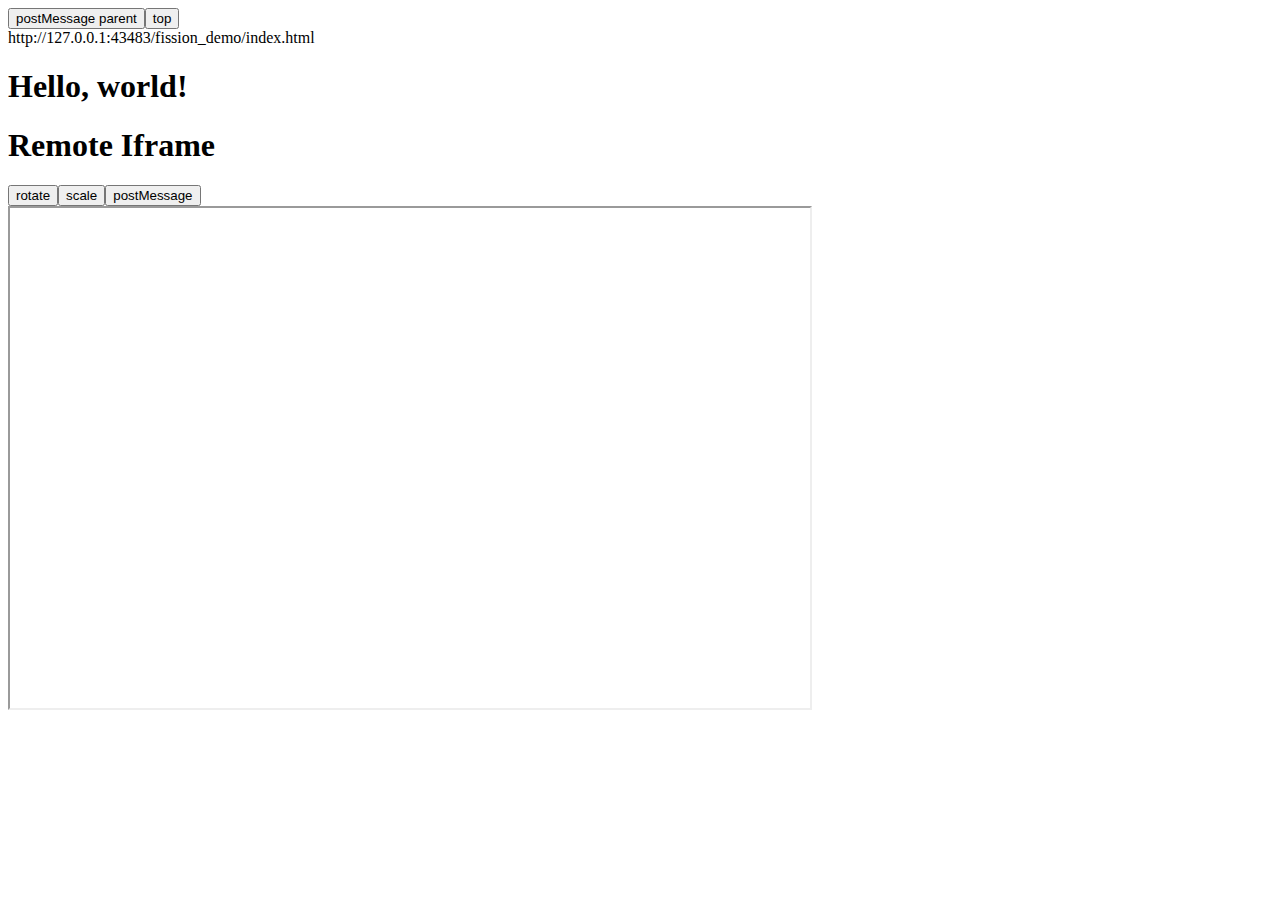
<file: fission_demo/index.html>
<!doctype html>

<link rel="stylesheet" href="style.css" >
<script src="utils.js"></script>
<div id="info"></div>

<h1>Hello, world!</h1>

<section>
    <h1> Remote Iframe</h1>
    <iframe src="http://fission_example2.com/frame1.html"></iframe>
</section>

<style>
 iframe {
     width: 800px;
     height: 500px;
 }
</style>
</file>
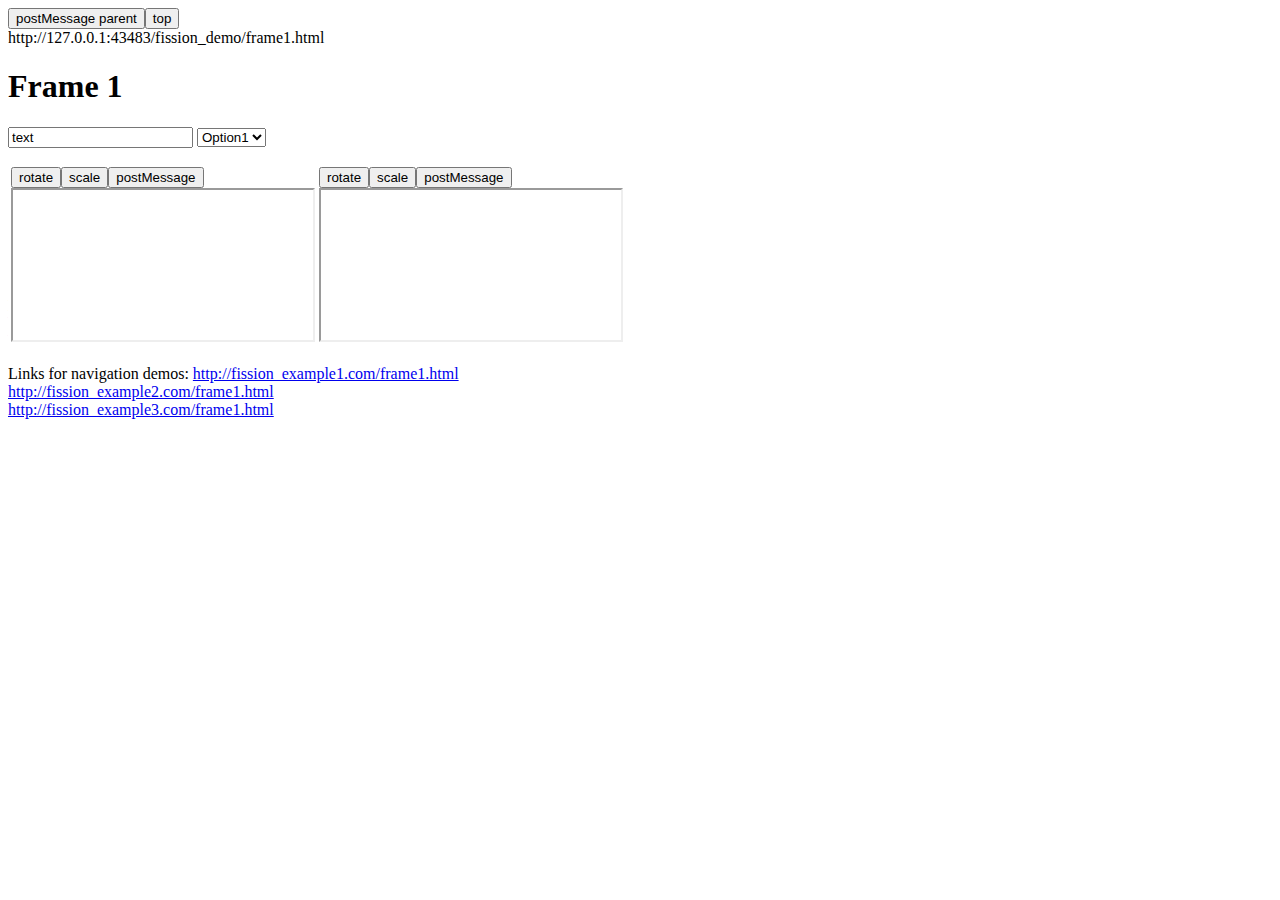
<file: fission_demo/frame1.html>
<!doctype html>

<link rel="stylesheet" href="style.css" >
<script src="utils.js"></script>
<div id="info"></div>

<h1>Frame 1</h1>

<p>
    <input type="text" value="text">
    <select>
        <option>Option1</option>
        <option>Option2</option>
        <option>Option3</option>
        <option>Option4</option>
        <option>Option5</option>
    </select>
</p>


</p>

<table>
    <tr>
        <td>
            <iframe src="http://fission_example1.com/frame2.html" ></iframe>
        </td>
        <td>
            <iframe src="http://fission_example3.com/frame2.html" ></iframe>
        </td>
    </tr>
</table>

<p>
    Links for navigation demos:
    <a href="http://fission_example1.com/frame1.html" >http://fission_example1.com/frame1.html</a><br>
    <a href="http://fission_example2.com/frame1.html" >http://fission_example2.com/frame1.html</a><br>
    <a href="http://fission_example3.com/frame1.html" >http://fission_example3.com/frame1.html</a>
</p>
</file>
<file: fission_demo/style.css>
.rotate {
    transform: rotate(30deg);
}

.scale {
    transform: scale(1.5) translate(33%, 33%);
}

.scale.rotate {
    transform: scale(1.5) translate(33%, 33%) rotate(30deg);
}
</file>
